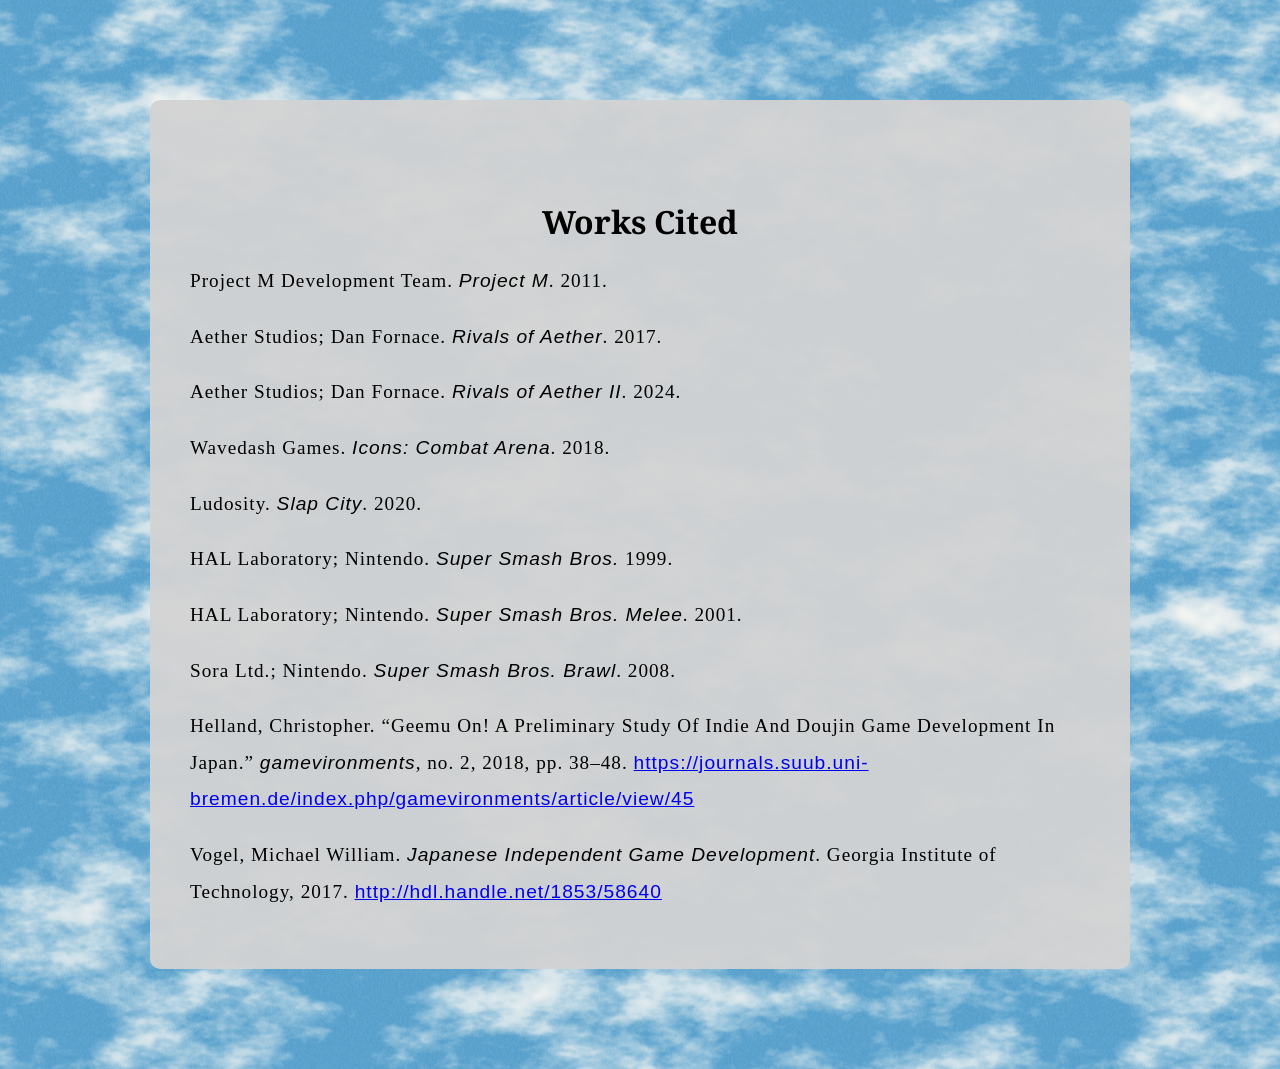
<file: citations.html>
﻿<!doctype html>
<html lang="en">
<head>
	<meta charset="utf-8">
	<title>Smash Bros. and Indie Platform Fighters</title>
	<link rel="stylesheet" href="./assets/css/styles.css">

	<link rel="preconnect" href="https://fonts.googleapis.com">
	<link rel="preconnect" href="https://fonts.gstatic.com" crossorigin>
	<link href="https://fonts.googleapis.com/css2?family=Noto+Serif:ital,wght@0,100..900;1,100..900&display=swap" rel="stylesheet">

</head>
<body>
	<div class="content">

		<h1>Works Cited</h1>

		<section>
			<p>Project M Development Team. <i>Project M</i>. 2011.</p>

	<p>Aether Studios; Dan Fornace. <i>Rivals of Aether</i>. 2017.</p>

	<p>Aether Studios; Dan Fornace. <i>Rivals of Aether II</i>. 2024.</p>

	<p>Wavedash Games. <i>Icons: Combat Arena</i>. 2018.</p>

	<p>Ludosity. <i>Slap City</i>. 2020.</p>

	<p>HAL Laboratory; Nintendo. <i>Super Smash Bros.</i> 1999.</p>

	<p>HAL Laboratory; Nintendo. <i>Super Smash Bros. Melee</i>. 2001.</p>

	<p>Sora Ltd.; Nintendo. <i>Super Smash Bros. Brawl</i>. 2008.</p>

	<p>Helland, Christopher. “Geemu On! A Preliminary Study Of Indie And Doujin Game Development In Japan.” <i>gamevironments</i>, no. 2, 2018, pp. 38–48. <a href="https://journals.suub.uni-bremen.de/index.php/gamevironments/article/view/45">https://journals.suub.uni-bremen.de/index.php/gamevironments/article/view/45 </a></p>

	<p>Vogel, Michael William. <i>Japanese Independent Game Development</i>. Georgia Institute of Technology, 2017. <a href="http://hdl.handle.net/1853/58640">http://hdl.handle.net/1853/58640</a></p>
		</section>
	</div>
    <script src="./assets/js/main.js"></script>
</body>
</html>
</file>
<file: assets/css/styles.css>
/* styles.css */

* {
	font-family: Arial, Noto Serif;
}

body {
	background-image: url("../img/sky.png");
	margin: 0;
	background-attachment: scroll;
	background-position: center;
	background-repeat: repeat;
	background-size: initial;
	background-color: #b59fe2
}

.content {
	background-color: rgba(211, 211, 211, 0.95);
	width: min(900px, 90%);
	margin: 100px auto;
	padding: 40px;
	border-radius: 10px;
}


h1 {
	font-family: Noto Serif;
	text-align: center;
	margin-top: 60px;
	margin-bottom: 20px;
}

h2 {
	font-family: Noto Serif;
	margin-top: 40px;
	margin-bottom: 10px;
}

p {
	font-family: 'Noto Sans';
	font-size: 1.2em;
	line-height: 1.9;
	letter-spacing: 1px;
	word-break: normal;
}






figure {
	margin: 40px 0;
	text-align: center;
}

	figure img {
		display: block;
		max-width: 100%;
		width: 850px;
		margin: 0 auto;
		border-radius: 8px;
	}

figcaption {
	margin-top: 10px;
	font-size: 0.95em;
	font-style: italic;
}

.tooltip {
	position: relative;
	display: inline;
	cursor: pointer;
	border-bottom: 1px dotted black;
}

.tooltiptext {
	visibility: hidden;
	width: auto;
	background-color: white;
	color: black;
	text-align: center;
	border-radius: 6px;
	padding: 5px 0;
	position: absolute;
	z-index: 1;
	bottom: 100%;
	left: 50%;
	margin-left: -60px;
	opacity: 0;
	transition: opacity 0.5s;
}

.tooltip:hover .tooltiptext {
	visibility: visible;
	opacity: 1;
}
</file>
